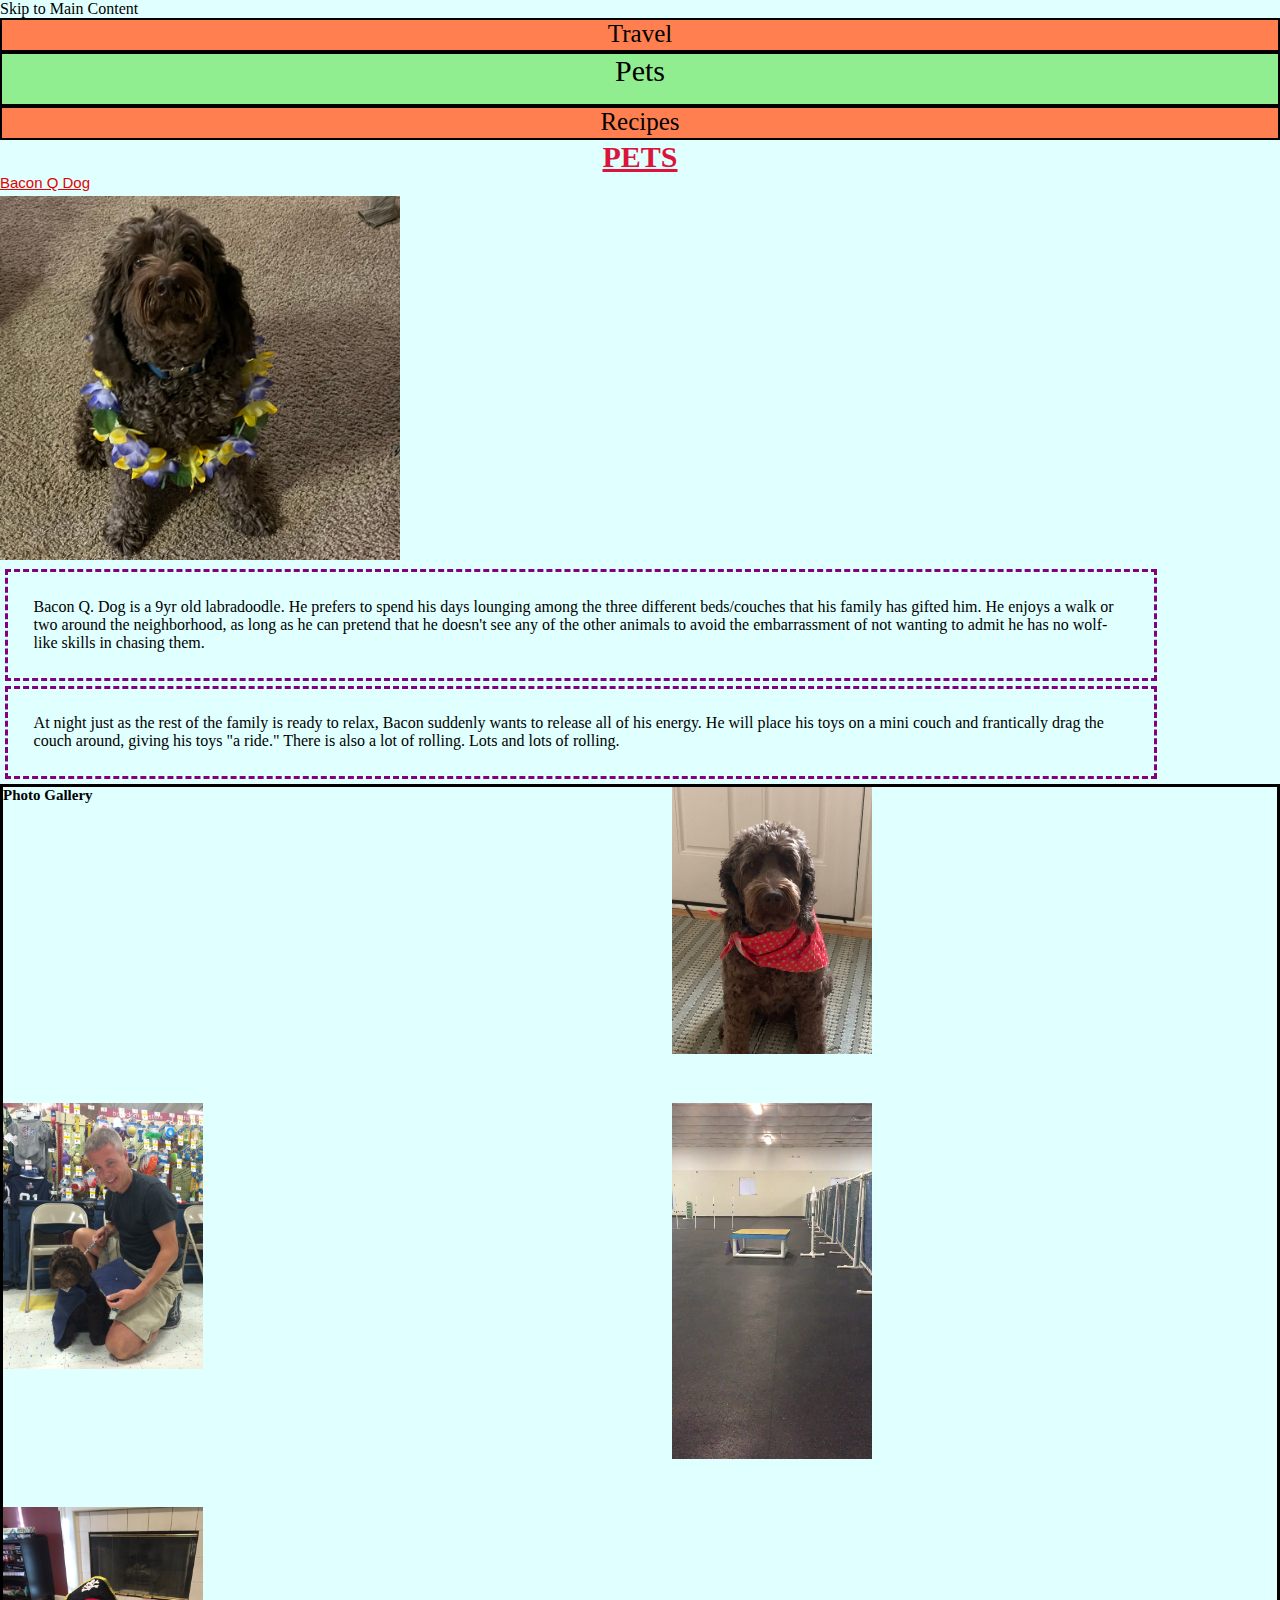
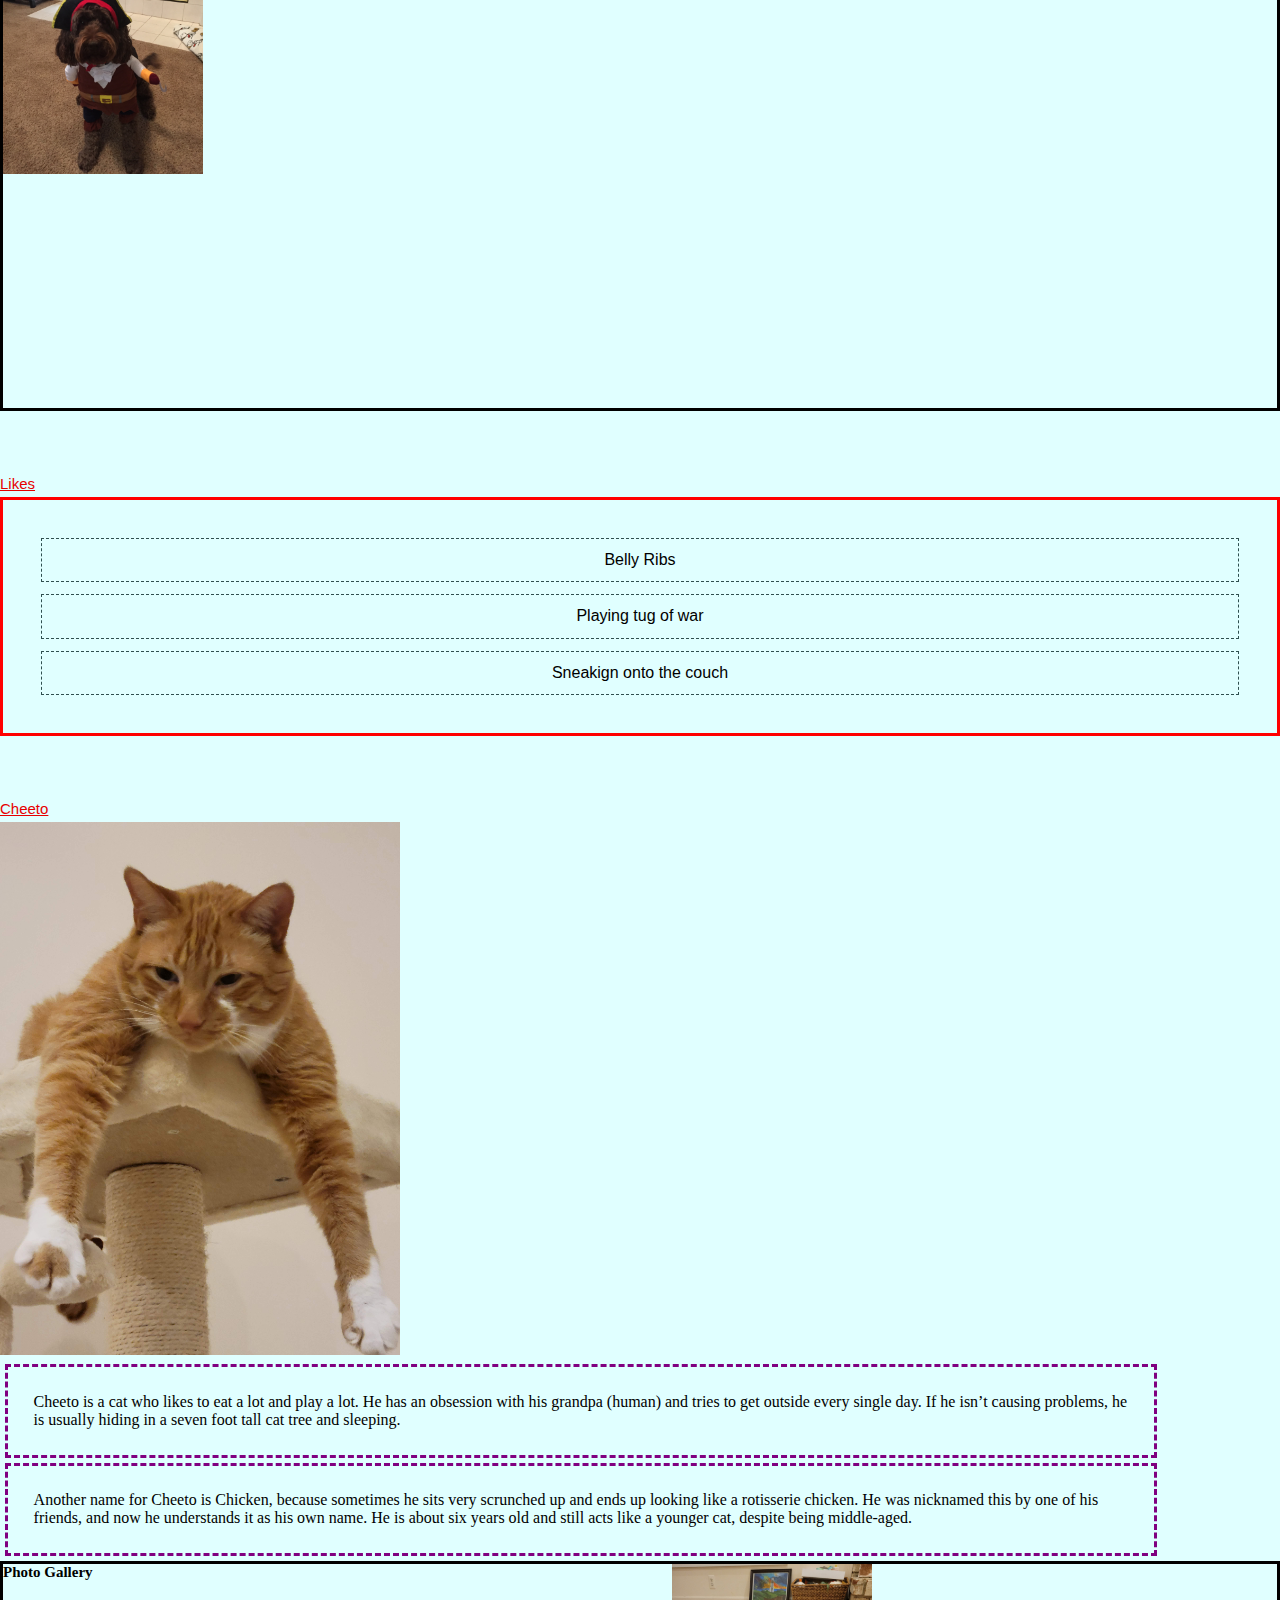
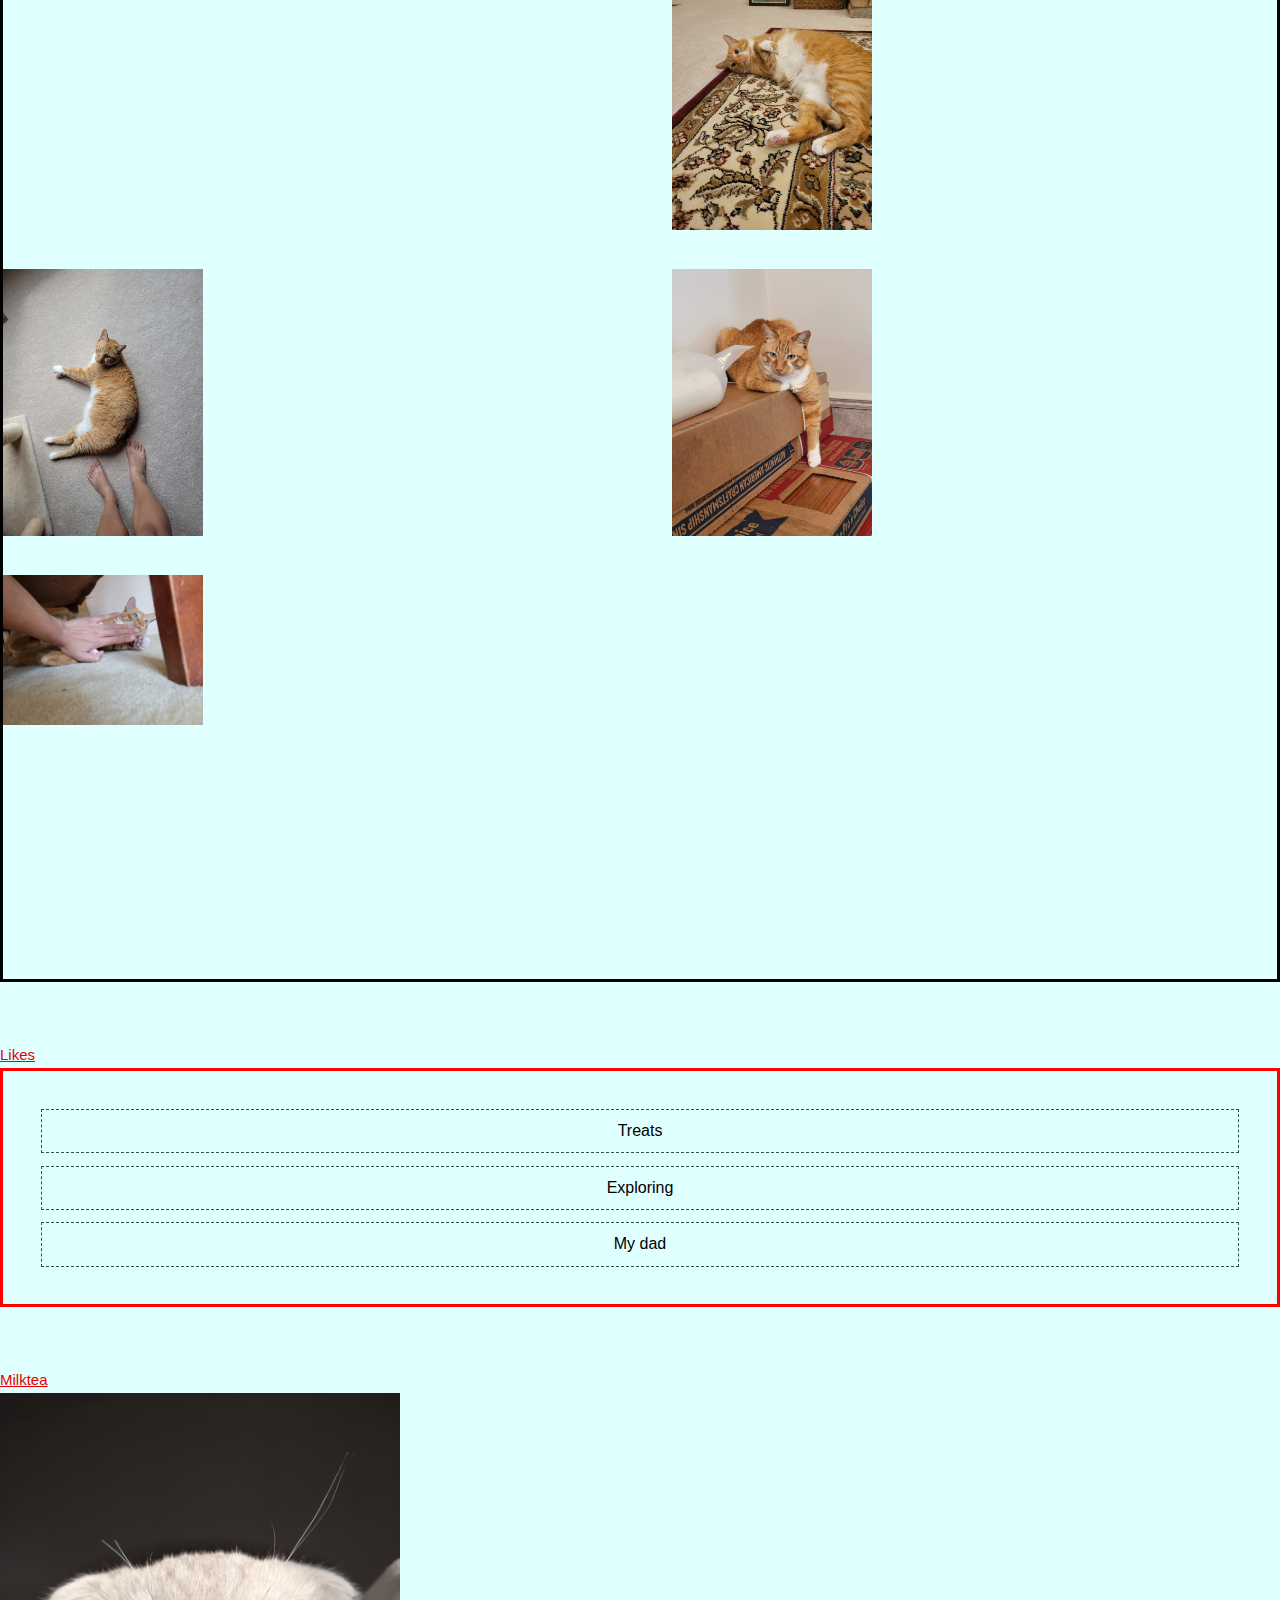
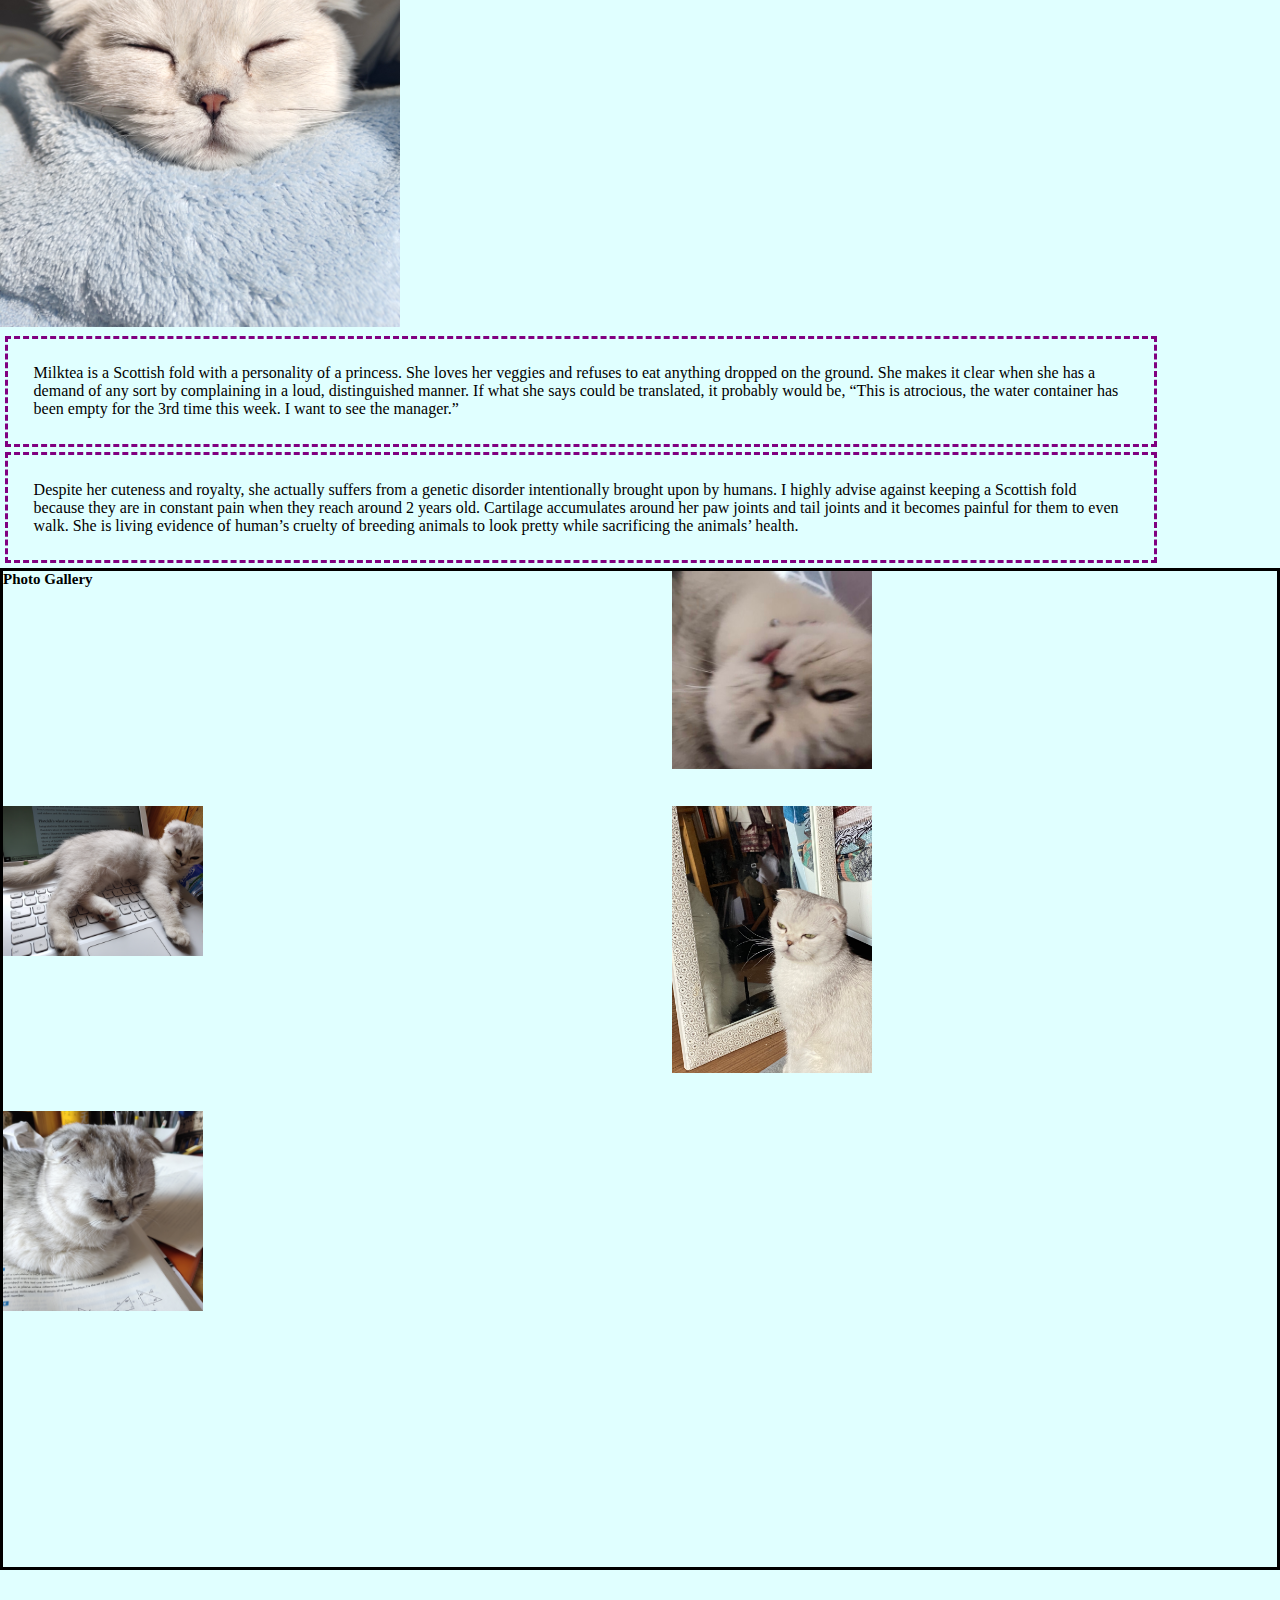
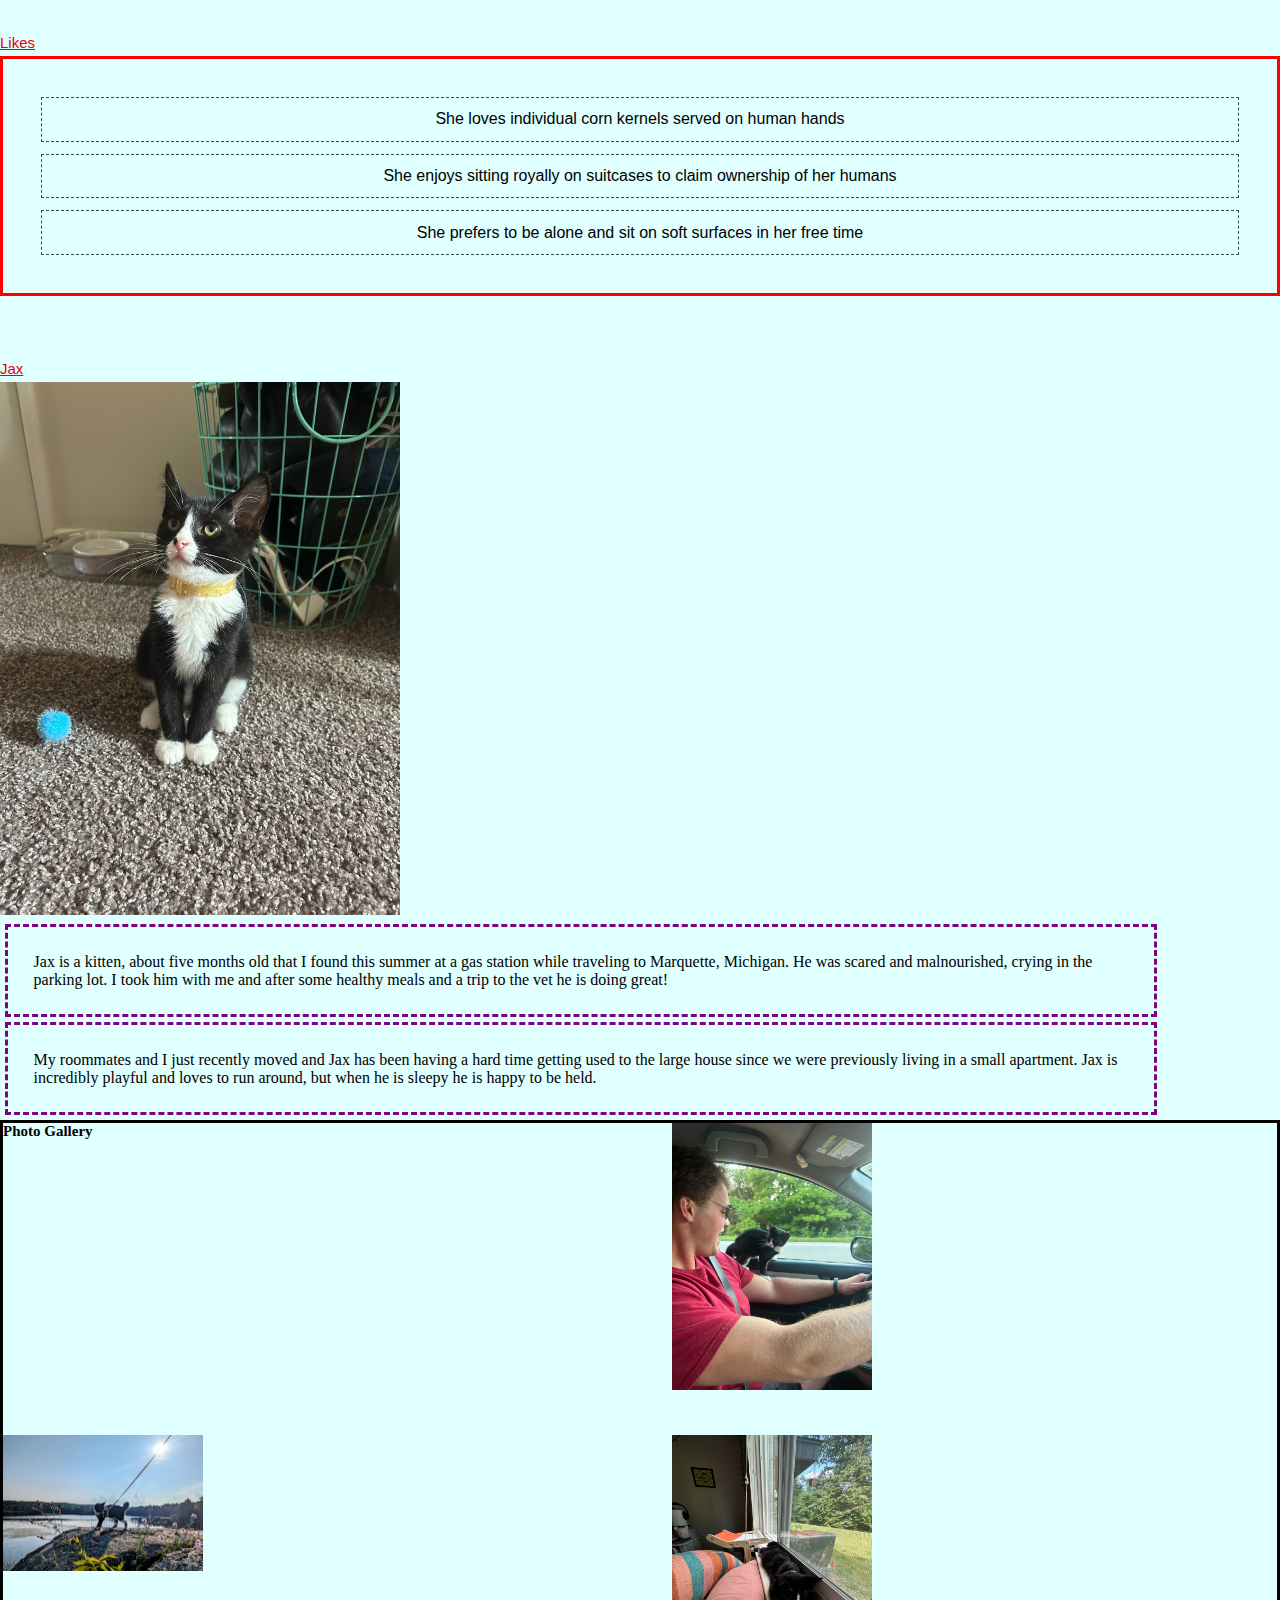
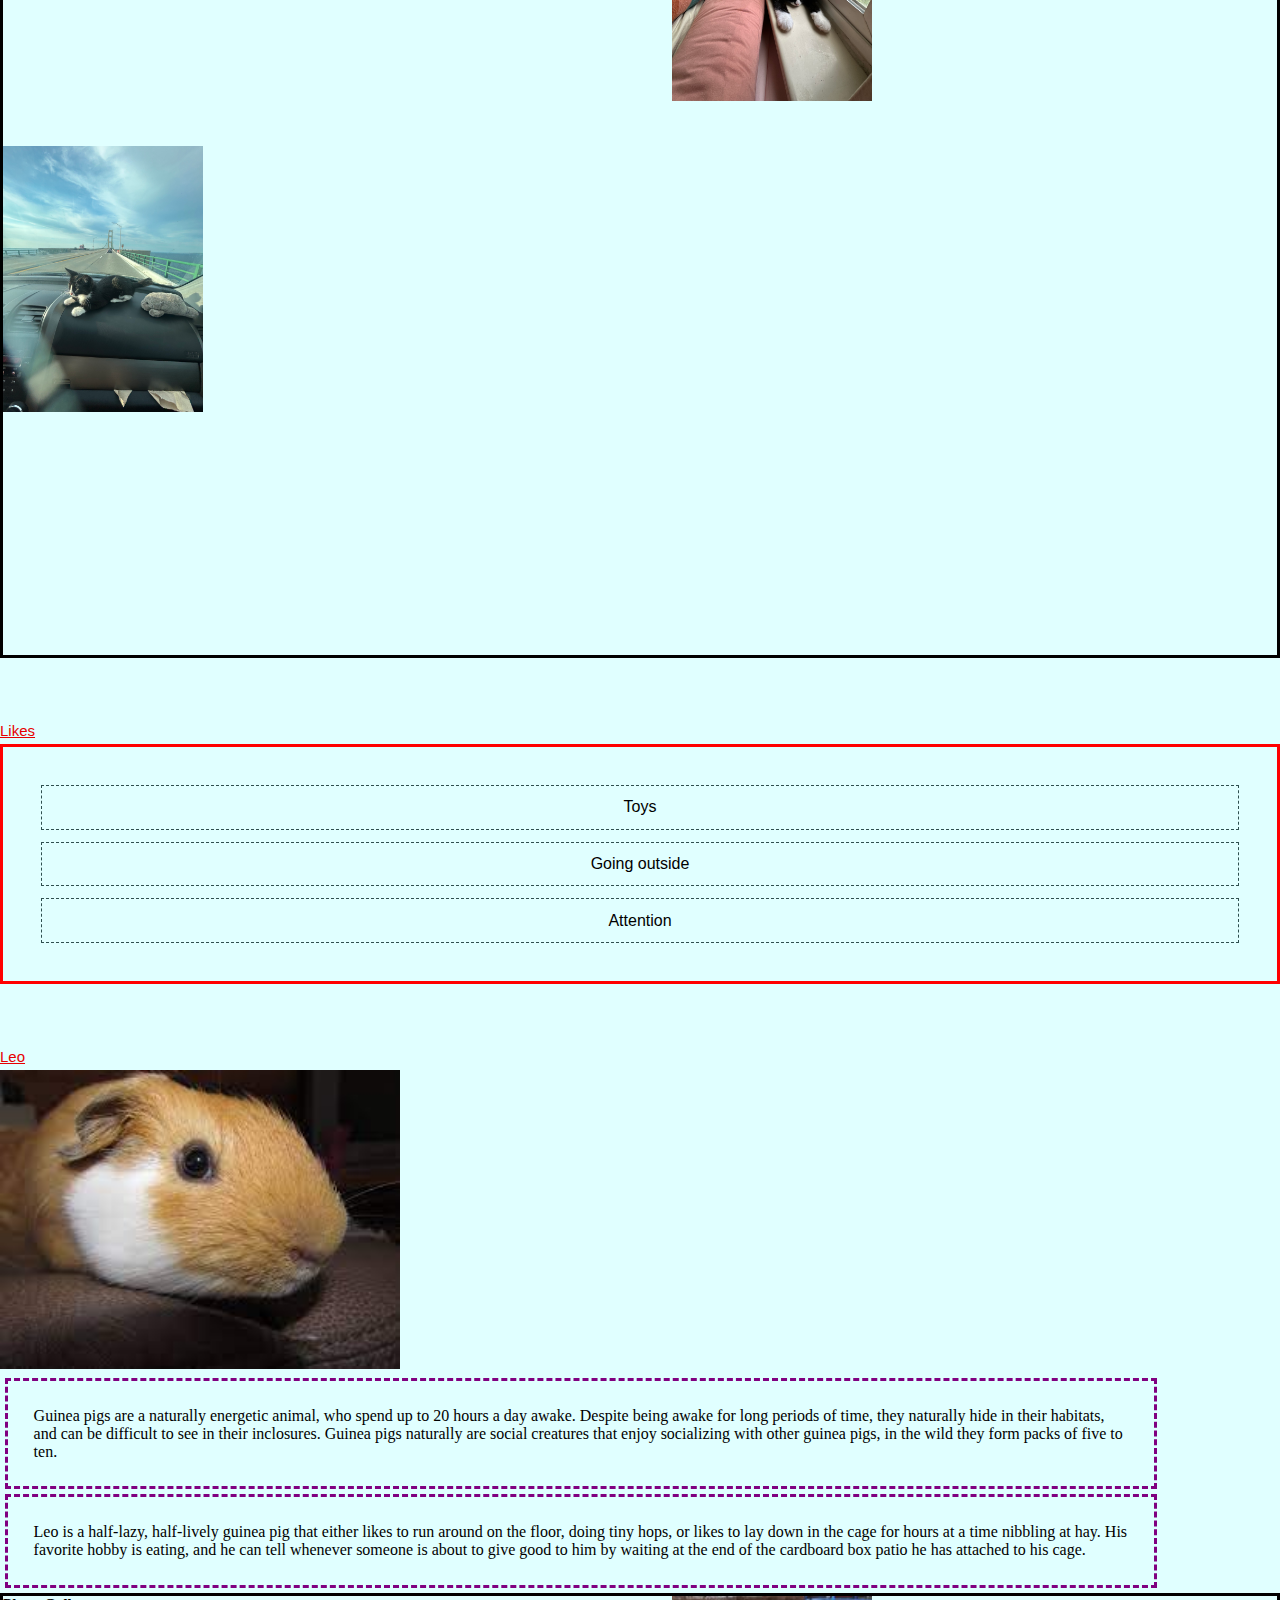
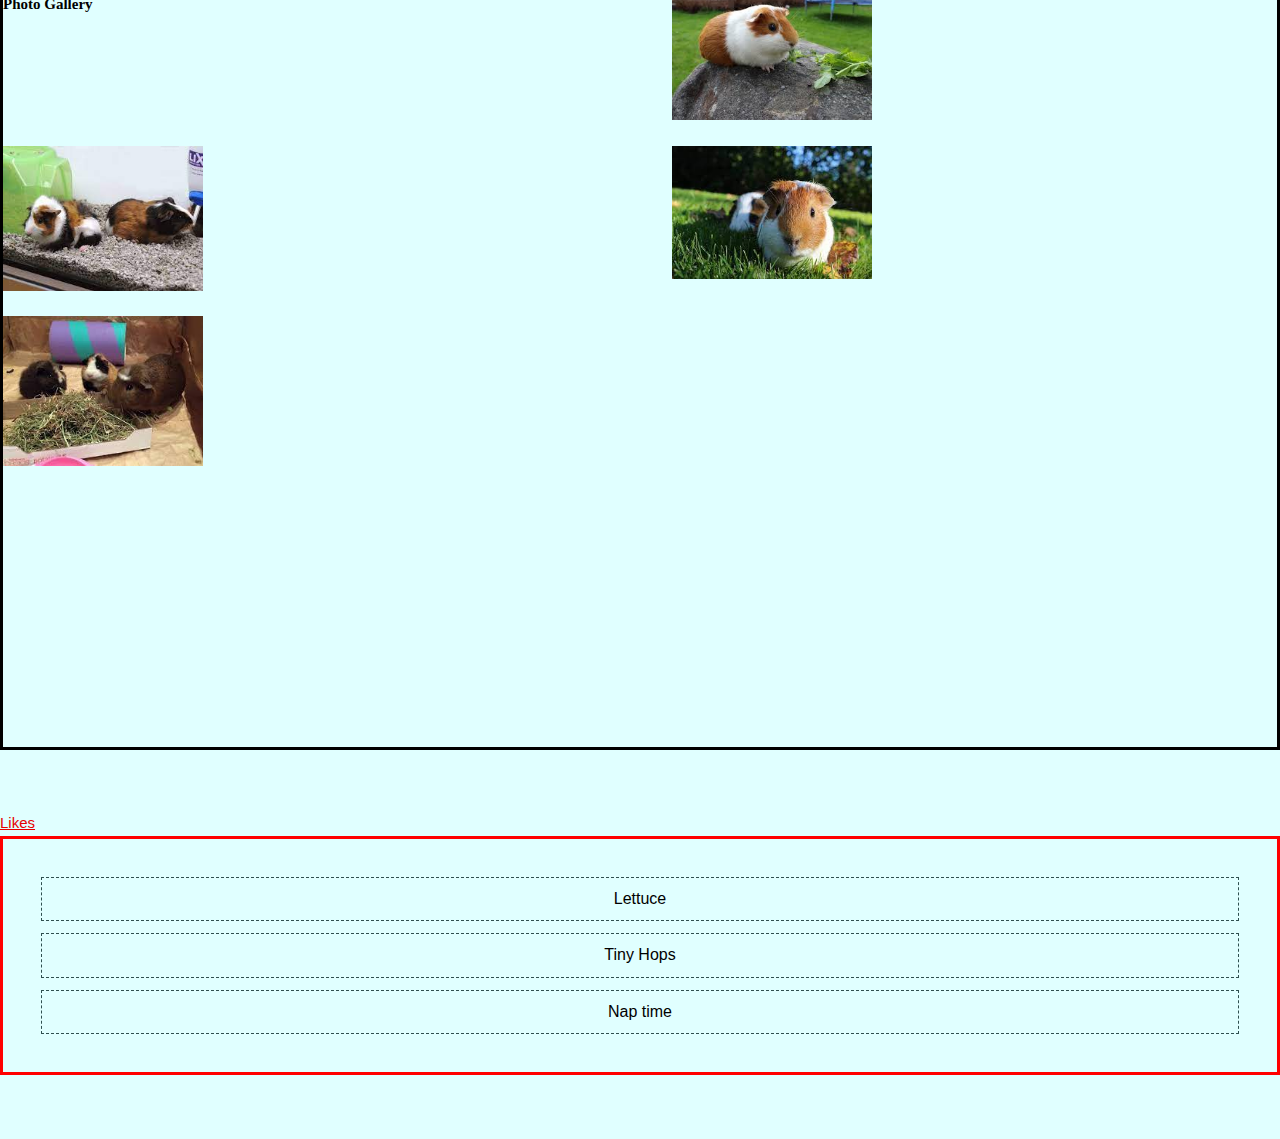
<file: index.html>
<!DOCTYPE html>
<html lang="en">

<head>
    <meta charset="UTF-8">
    <meta http-equiv="X-UA-Compatible" content="IE=edge">
    <meta name="viewport" content="width=device-width, initial-scale=1.0">
    <title>Pets</title>
    <link rel="stylesheet" type="text/css" href="css/reset.css">
    <link rel="stylesheet" type="text/css" href="css/style.css">
</head>




<body>
    <a class ="skipmain" href = "">Skip to Main Content</a>
    <main>
        <ul class="topnav">
            <li> <a class="b" href="travel.html">Travel</a></li>
            <li> <a  class="c" href="">Pets</a></li>
             <li><a class="a" href="recipes.html">Recipes</a></li>
         </ul>
<h1 class = "petheader">Pets</h1>
   

    <div>
        <h2>Bacon Q Dog</h2>
        <figure>
        <img src = "images/bacon.jpg" width = "400" alt = "Brown labradoodle wearing colorful lei">
        
    </figure>

       <p> Bacon Q. Dog is a 9yr old labradoodle.  He prefers to spend his days lounging among the three different beds/couches that his family has gifted him.  He enjoys a walk or two around the neighborhood, as long as he can pretend that he doesn't see any of the other animals to avoid the embarrassment of not wanting to admit he has no wolf-like skills in chasing them.
    </p>
    <p>At night just as the rest of the family is ready to relax, Bacon suddenly wants to release all of his energy.  He will place his toys on a mini couch and frantically drag the couch around, giving his toys "a ride."  There is also a lot of rolling.  Lots and lots of rolling. 
    </p>
    </div>
    <div class="photolist">
        <h3>Photo Gallery</h3>
        <figure>
        <img src= "images/bacon_bandana.JPG" width = "200" alt = "Brown labradoodle wearing an orange bandana">
        </figure>
        <figure>
        <img src= "images/bacon_graduation.JPG" width = "200" alt = "Small labradoodle puppy wearing a graduation cap and gown.">
    </figure>
    <figure>
        <video src= "images/bacon_agility.mov" width = "200">Browser does not support video </video>
            
    </figure>
    <figure>
        <img src= "images/bacon_halloween.JPG" width = "200" alt = "Brown labradoodle wearing a pirate costume">
    </figure>
</div>
<h2>Likes</h2>
<ol class ="likes">
  
    <li>Belly Ribs</li>
    <li>Playing tug of war</li>
    <li>Sneakign onto the couch</li>
</ol>
   

    <div>
        <h2>Cheeto</h2>
        <figure>
        <img src = "images/cheeto_cattree.jpg" width = "400" alt = "Orange cat hanging paws off a cat tower">
        
    </figure>

       <p> Cheeto is a cat who likes to eat a lot and play a lot. He has an obsession with his grandpa (human) and tries to get outside every single day. If he isn’t causing problems, he is usually hiding in a seven foot tall cat tree and sleeping. 
    </p>
    <p>Another name for Cheeto is Chicken, because sometimes he sits very scrunched up and ends up looking like a rotisserie chicken. He was nicknamed this by one of his friends, and now he understands it as his own name. He is about six years old and still acts like a younger cat, despite being middle-aged. 

    </p>
    </div>
    <div class="photolist">
        <h3>Photo Gallery</h3>
        <figure>
        <img src= "images/cheeto_carpet.jpg" width = "200" alt = "Cheeto laying sideways on the carpet">
        </figure>
        <figure>
        <img src= "images/cheeto_moon.jpg" width = "200" alt = "Cheeto lying in the sun in a half moon crescent shape">
    </figure>
    <figure>
        <img src= "images/cheeto_boxes.jpg" width = "200" alt = "Cheeto lying on boxes with one leg hanging off. ">
    </figure>
    <figure>
        <img src= "images/cheeto_attack.jpg" width = "200" alt = "Cheeto attacked a hand trying to pet him.">
    </figure>
    </div>
    <h2>Likes</h2>
<ol class = "likes">
   
    <li>Treats</li>
    <li>Exploring</li>
    <li>My dad</li>
</ol>


        

   
    <div>
        <h2>Milktea</h2>
        <figure>
        <img src = "images/Main.JPG" width = "400" alt = "Milktea taking nap">
       
    </figure>

       <p> Milktea is a Scottish fold with a personality of a princess. She loves her veggies and refuses to eat anything dropped on the ground. She makes it clear when she has a demand of any sort by complaining in a loud, distinguished manner. If what she says could be translated, it probably would be, “This is atrocious, the water container has been empty for the 3rd time this week. I want to see the manager.”
    </p>
    <p>Despite her cuteness and royalty, she actually suffers from a genetic disorder intentionally brought upon by humans. I highly advise against keeping a Scottish fold because they are in constant pain when they reach around 2 years old. Cartilage accumulates around her paw joints and tail joints and it becomes painful for them to even walk. She is living evidence of human’s cruelty of breeding animals to look pretty while sacrificing the animals’ health.  
    
    </p>
    </div>
    <div class="photolist">
        <h3>Photo Gallery</h3>
        <figure>
        <img src= "images/Milktea_comfy.jpg" width = "200" alt = "Milktea enjoying a good massage">
        </figure>
        <figure>
        <img src= "images/Milktea_laptop.JPG" width = "200" alt = "Baby Milktea On Laptop">
    </figure>
    <figure>
        <img src= "images/Milktea_mirror.jpeg" width = "200" alt = "Milktea sighing at mirror">
    </figure>
    <figure>
        <img src= "images/Milktea_catbox.JPG" width = "200" alt = "Milktea Catbox position">
    </figure>
    </div>
    <h2>Likes</h2>
    <ol class = "likes">
    
    <li>She loves individual corn kernels served on human hands</li>
    <li>She enjoys sitting royally on suitcases to claim ownership of her humans</li>
    <li>She prefers to be alone and sit on soft surfaces in her free time</li>
</ol>

        

 <div>
        <h2>Jax</h2>
        <figure>
        <img src = "images/Jax.jpg" width = "400" alt = "A black and white kitten sitting down and wearing a yellow collar.
        ">
   
    </figure>

       <p> Jax is a kitten, about five months old that I found this summer at a gas station while traveling to Marquette, Michigan. He was scared and malnourished, crying in the parking lot. I took him with me and after some healthy meals and a trip to the vet he is doing great!

    </p>
    <p>My roommates and I just recently moved and Jax has been having a hard time getting used to the large house since we were previously living in a small apartment. Jax is incredibly playful and loves to run around, but when he is sleepy he is happy to be held. 
    </p>
    </div>
    <div class="photolist">
        <h3>Photo Gallery</h3>
        <figure>
        <img src= "images/JaxandMax.jpg" width = "200" alt = "Black and white kitten standing on the driver’s arm while on a road trip.">
        </figure>
        <figure>
        <img src= "images/JaxHarlowLake.jpg" width = "200" alt = "Black and white kitten on a leash standing on a rock above a lake. ">
    </figure>
    <figure>
        <img src= "images/JaxSleeping.jpg" width = "200" alt = "

        Black and white kitten sleeping on a windowsill.
        ">
    </figure>
    <figure>
        <img src= "images/JaxDashboard.jpg" width = "200" alt = "Black and white kitten lying on the dashboard of a car while crossing the Mackinac Bridge." >
    </figure>
    </div>
    <h2>Likes</h2>
    <ol class = "likes">
   
    <li>Toys</li>
    <li>Going outside</li>
    <li>Attention</li>
    </ol>
        

    <div>
        <h2>Leo</h2>
        <figure>
        <img src = "images/Leo_primary_photo.jpg" width = "400" alt = "Guinea pig doing his best to smile for the camera
        ">
       
    </figure>

       <p> Guinea pigs are a naturally energetic animal, who spend up to 20 hours a day awake. Despite being awake for long periods of time, they naturally hide in their habitats, and can be difficult to see in their inclosures.  Guinea pigs naturally are social creatures that enjoy socializing with other guinea pigs, in the wild they form packs of five to ten.

    </p>
    <p>Leo is a half-lazy, half-lively guinea pig that either likes to run around on the floor, doing tiny hops, or likes to lay down in the cage for hours at a time nibbling at hay. His favorite hobby is eating, and he can tell whenever someone is about to give good to him by waiting at the end of the cardboard box patio he has attached to his cage.
    </p>
    </div>
    <div class="photolist">
        <h3>Photo Gallery</h3>
        <figure>
        <img src= "images/Leo_greens.jpg" width = "200" alt = "Leo enjoying leafy greens.
        ">
        </figure>
        <figure>
        <img src= "images/Leo_run.jpg" width = "200" alt = "Leo running across his cage as fast as he can.">
    </figure>
    <figure>
        <img src= "images/Leo_smile.jpg" width = "200" alt = "Leo smiling for the camera.">
    </figure>
    <figure>
        <img src= "images/Leo_escape.jpg" width = "200" alt = "Leo socializing with other guinea pigs as they plan their escape.">
    </figure>
    </div>
    <h2>Likes</h2>
<ol class = "likes">
   
    
    <li>Lettuce</li>
    <li>Tiny Hops</li>
    <li>Nap time</li>

</ol>

 
</main>
<!-- Matt Miller -->
</body>

</html>
</file>
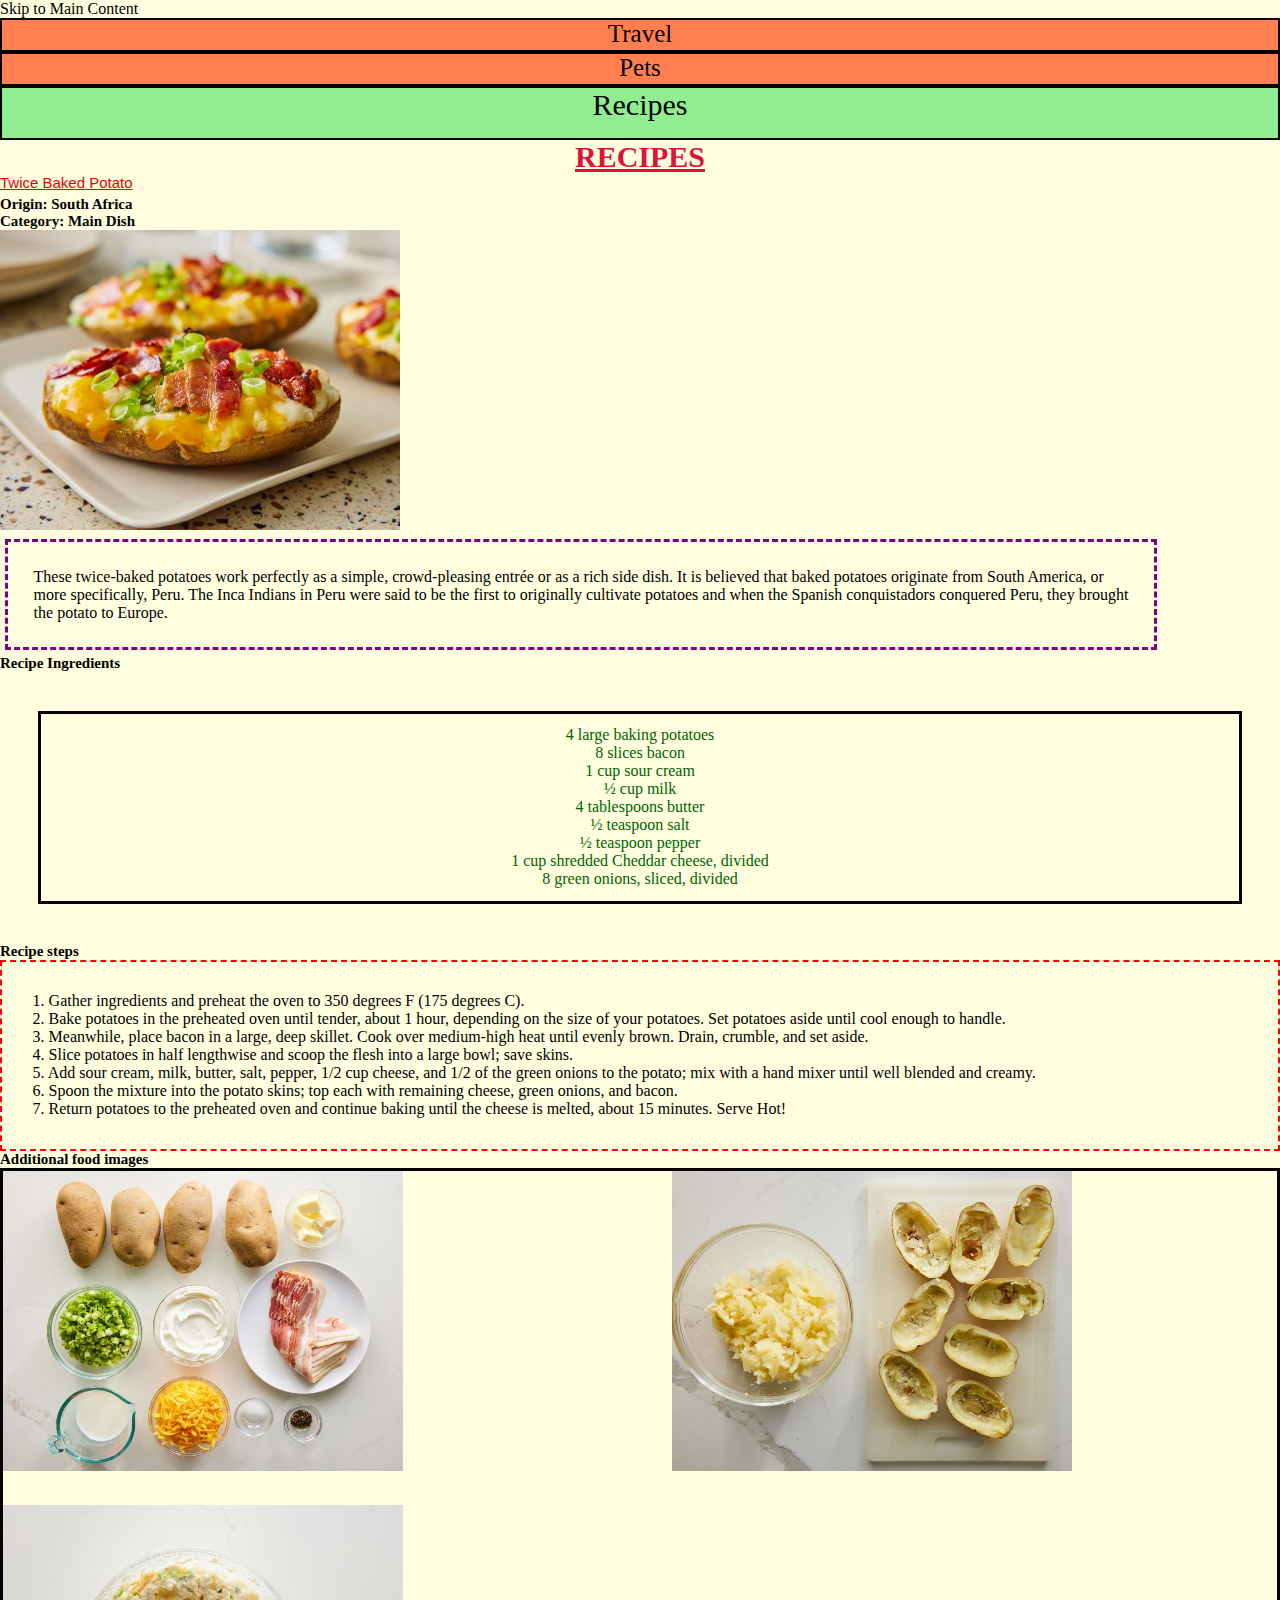
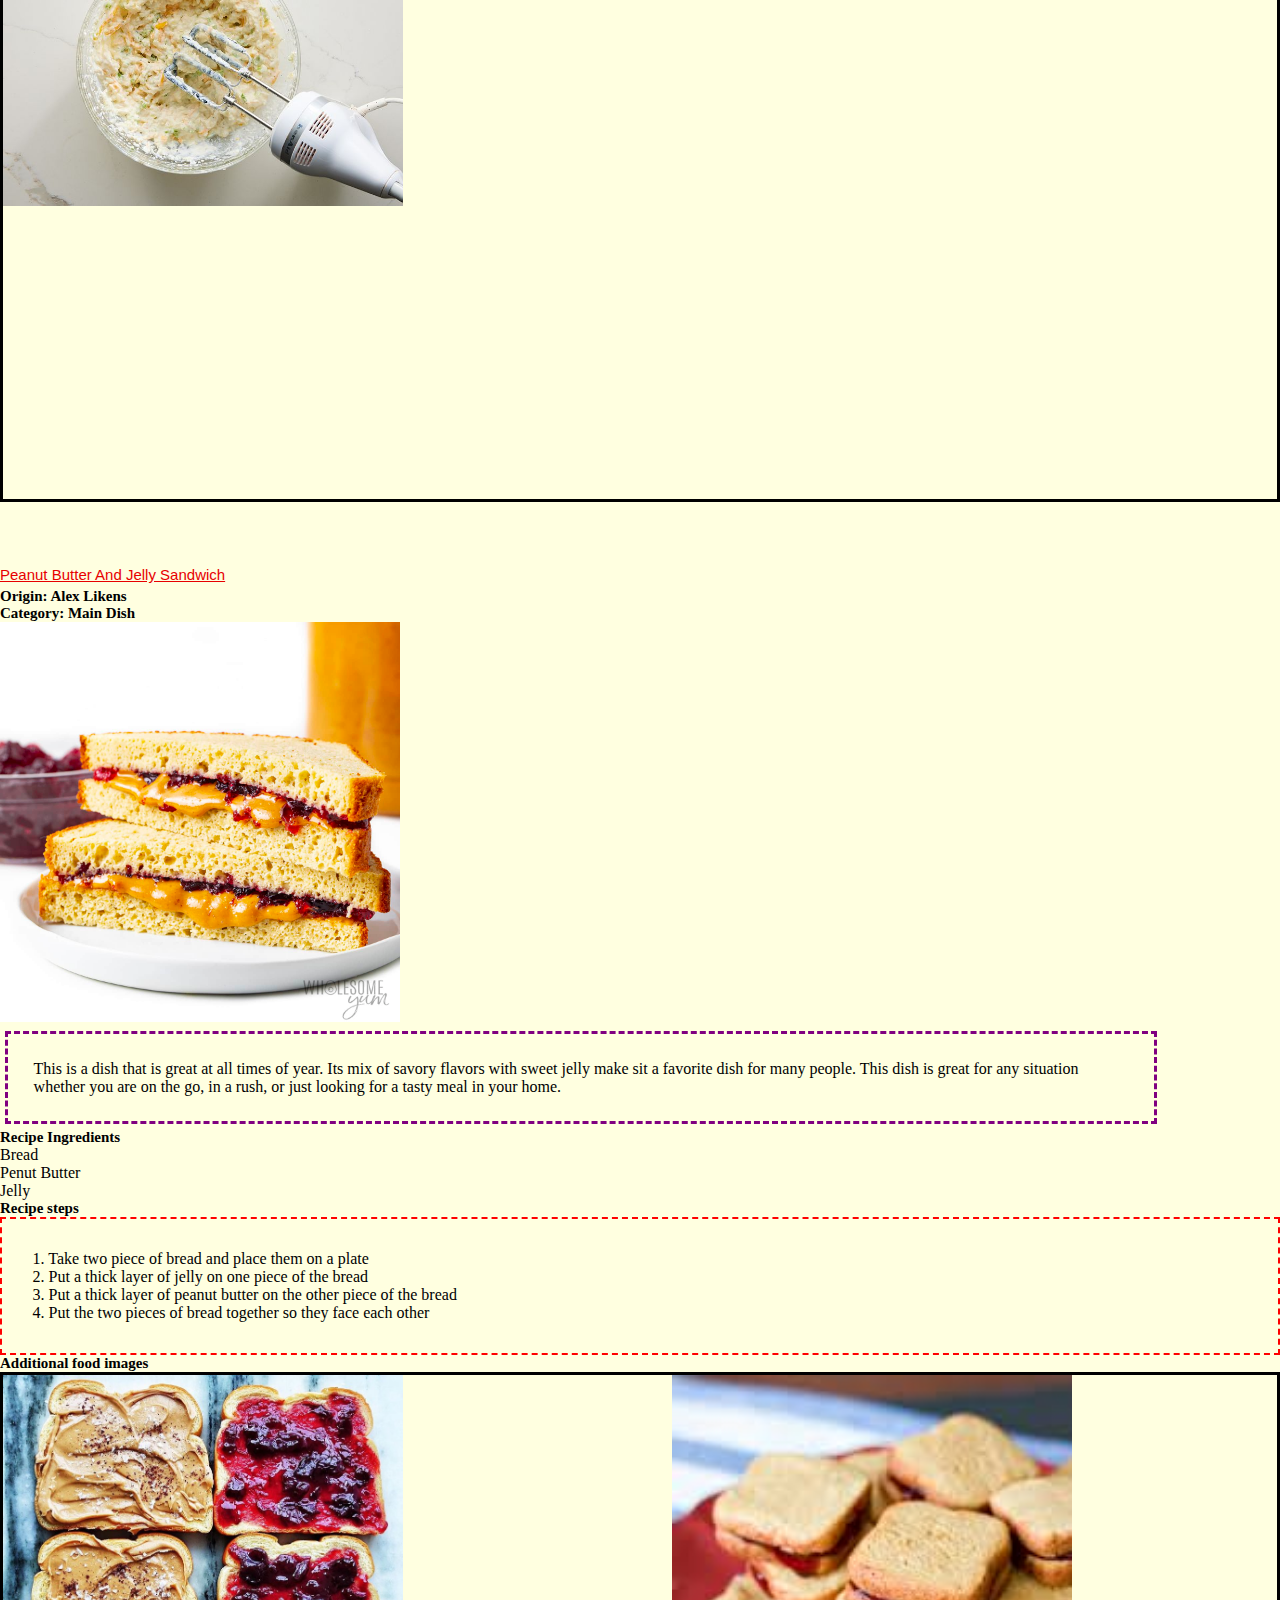
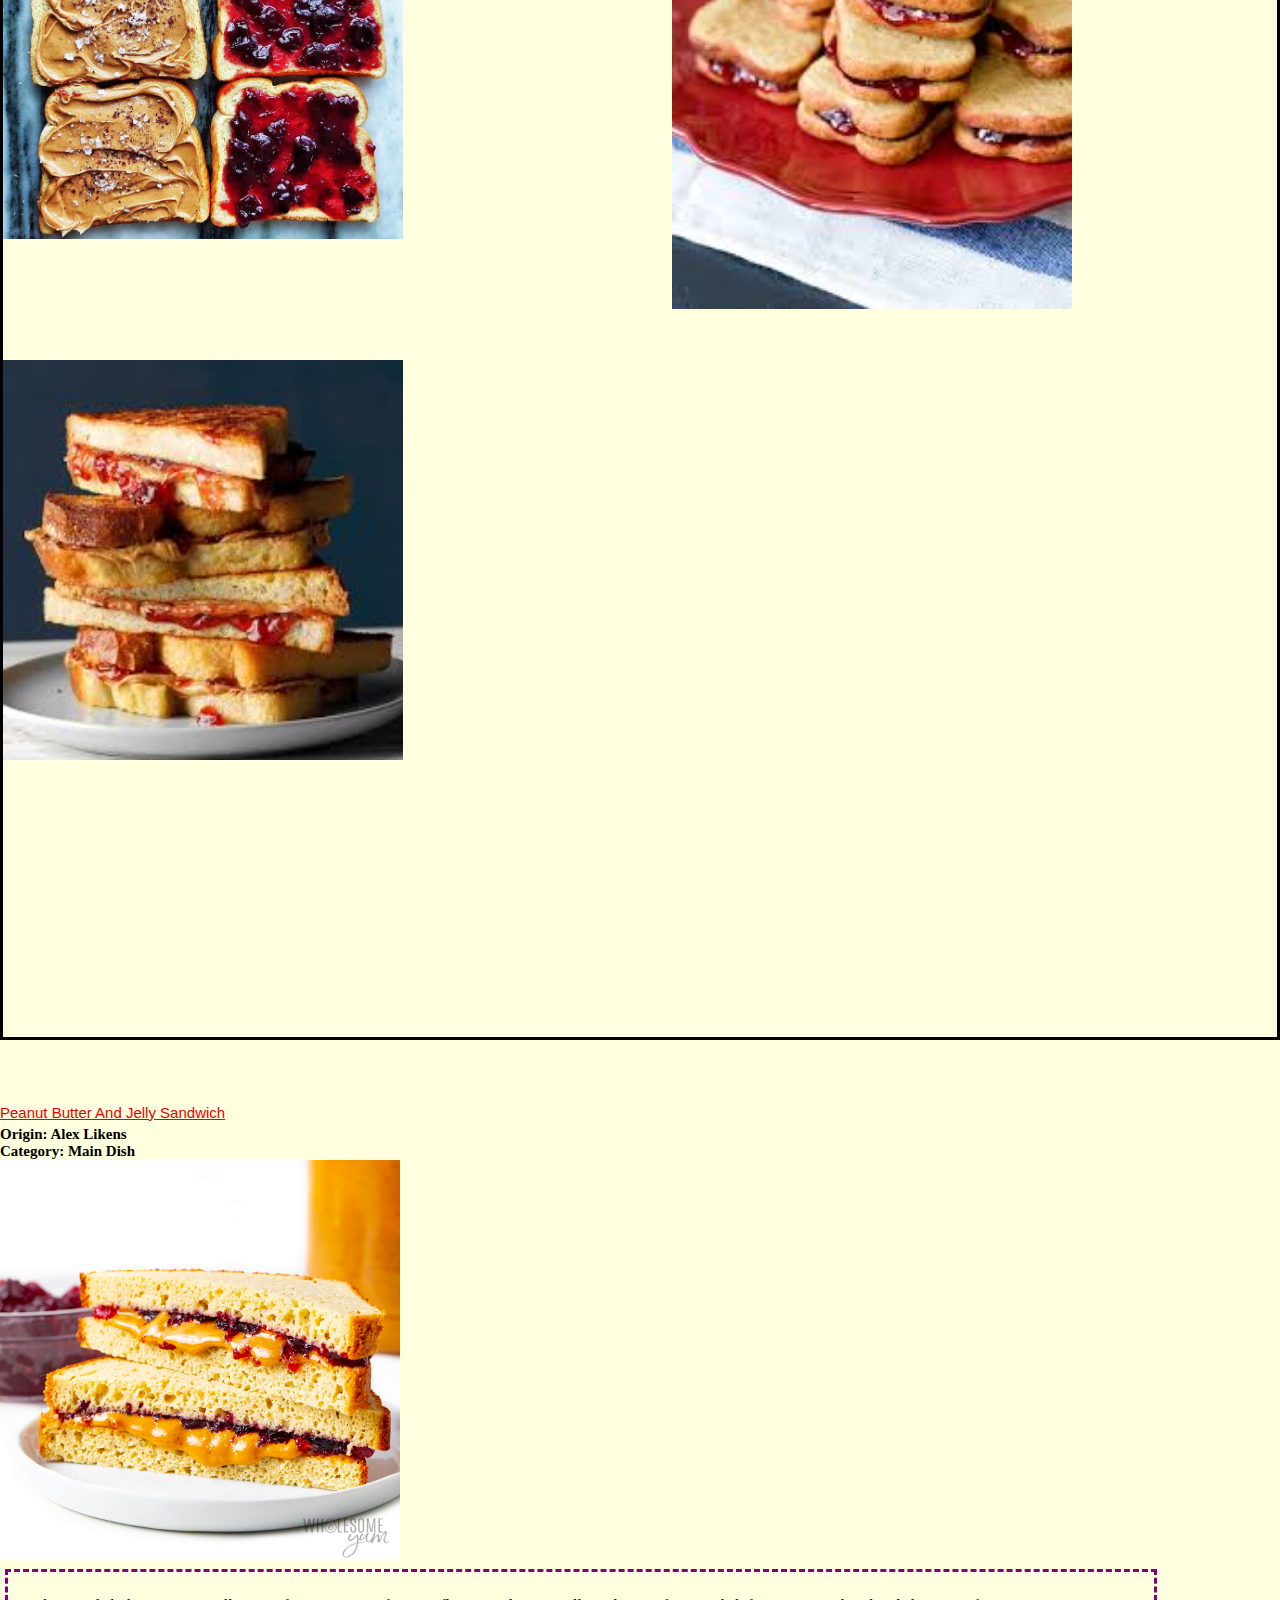
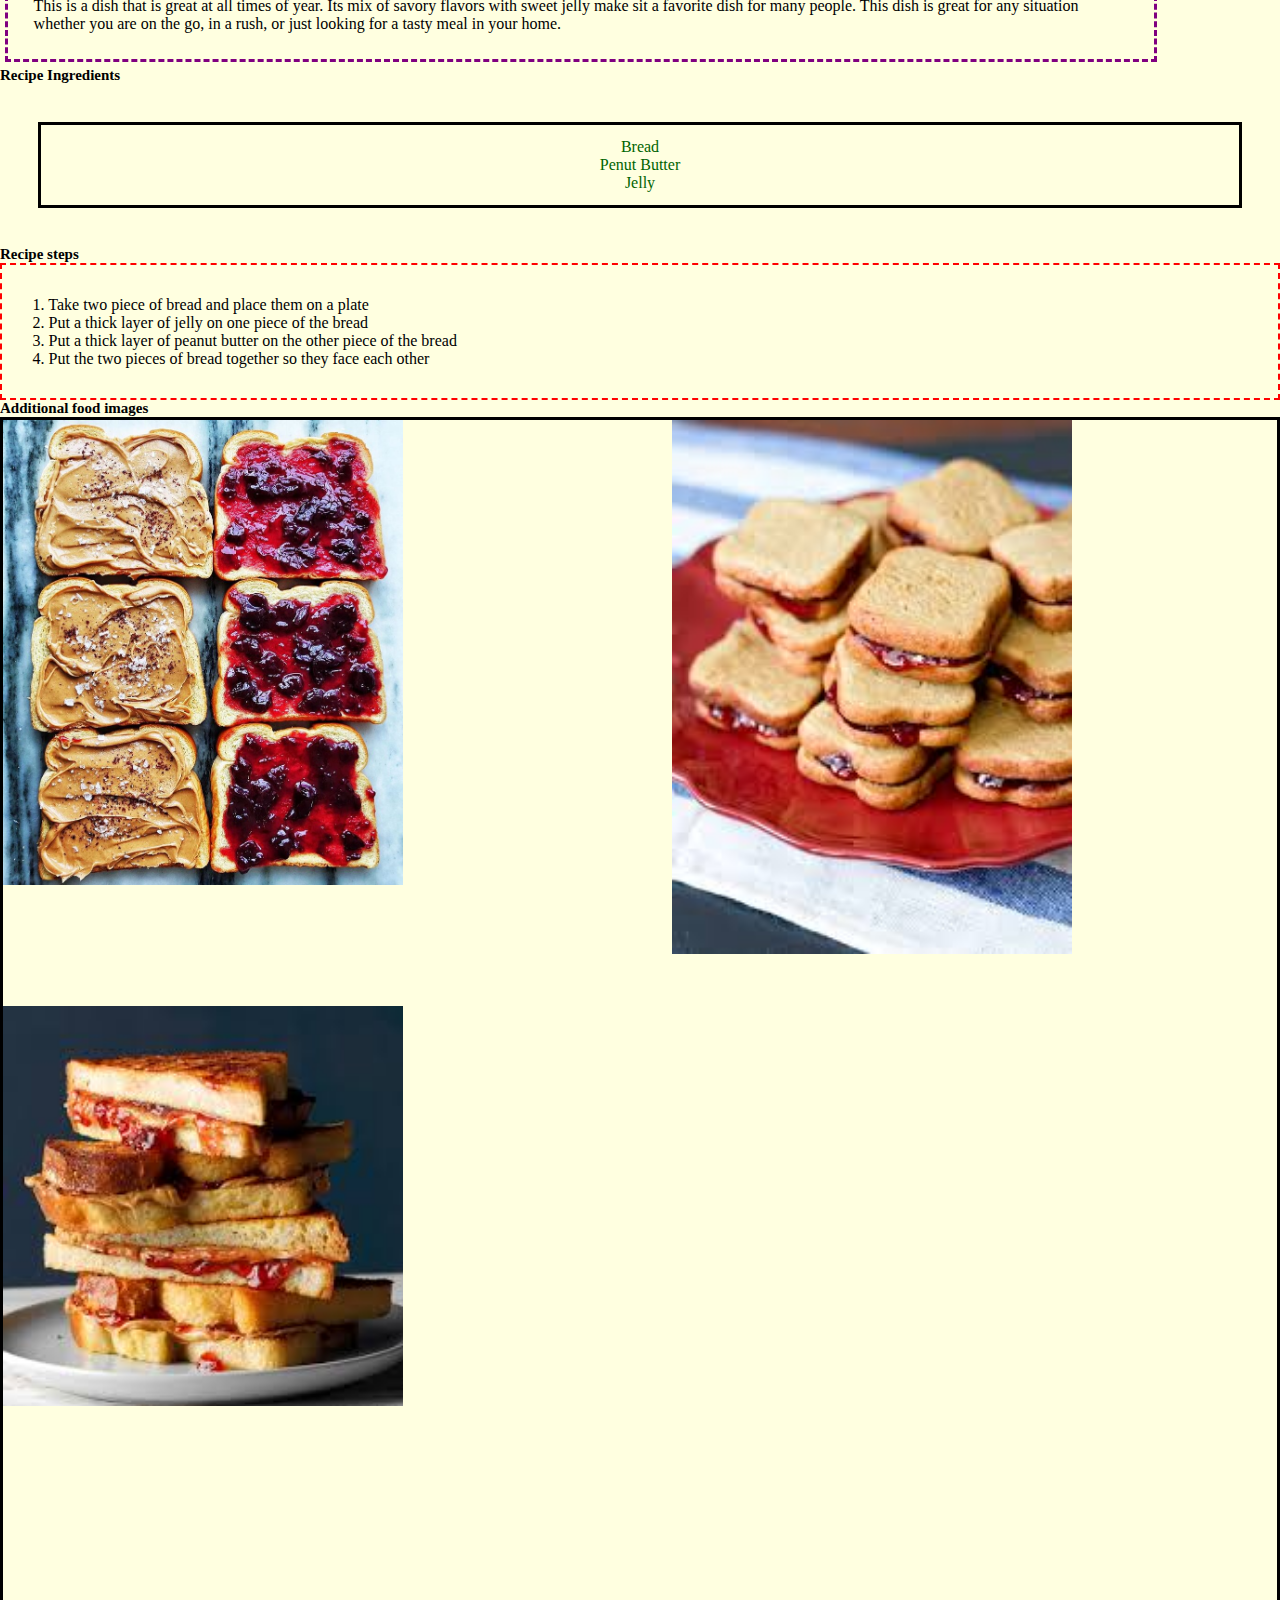
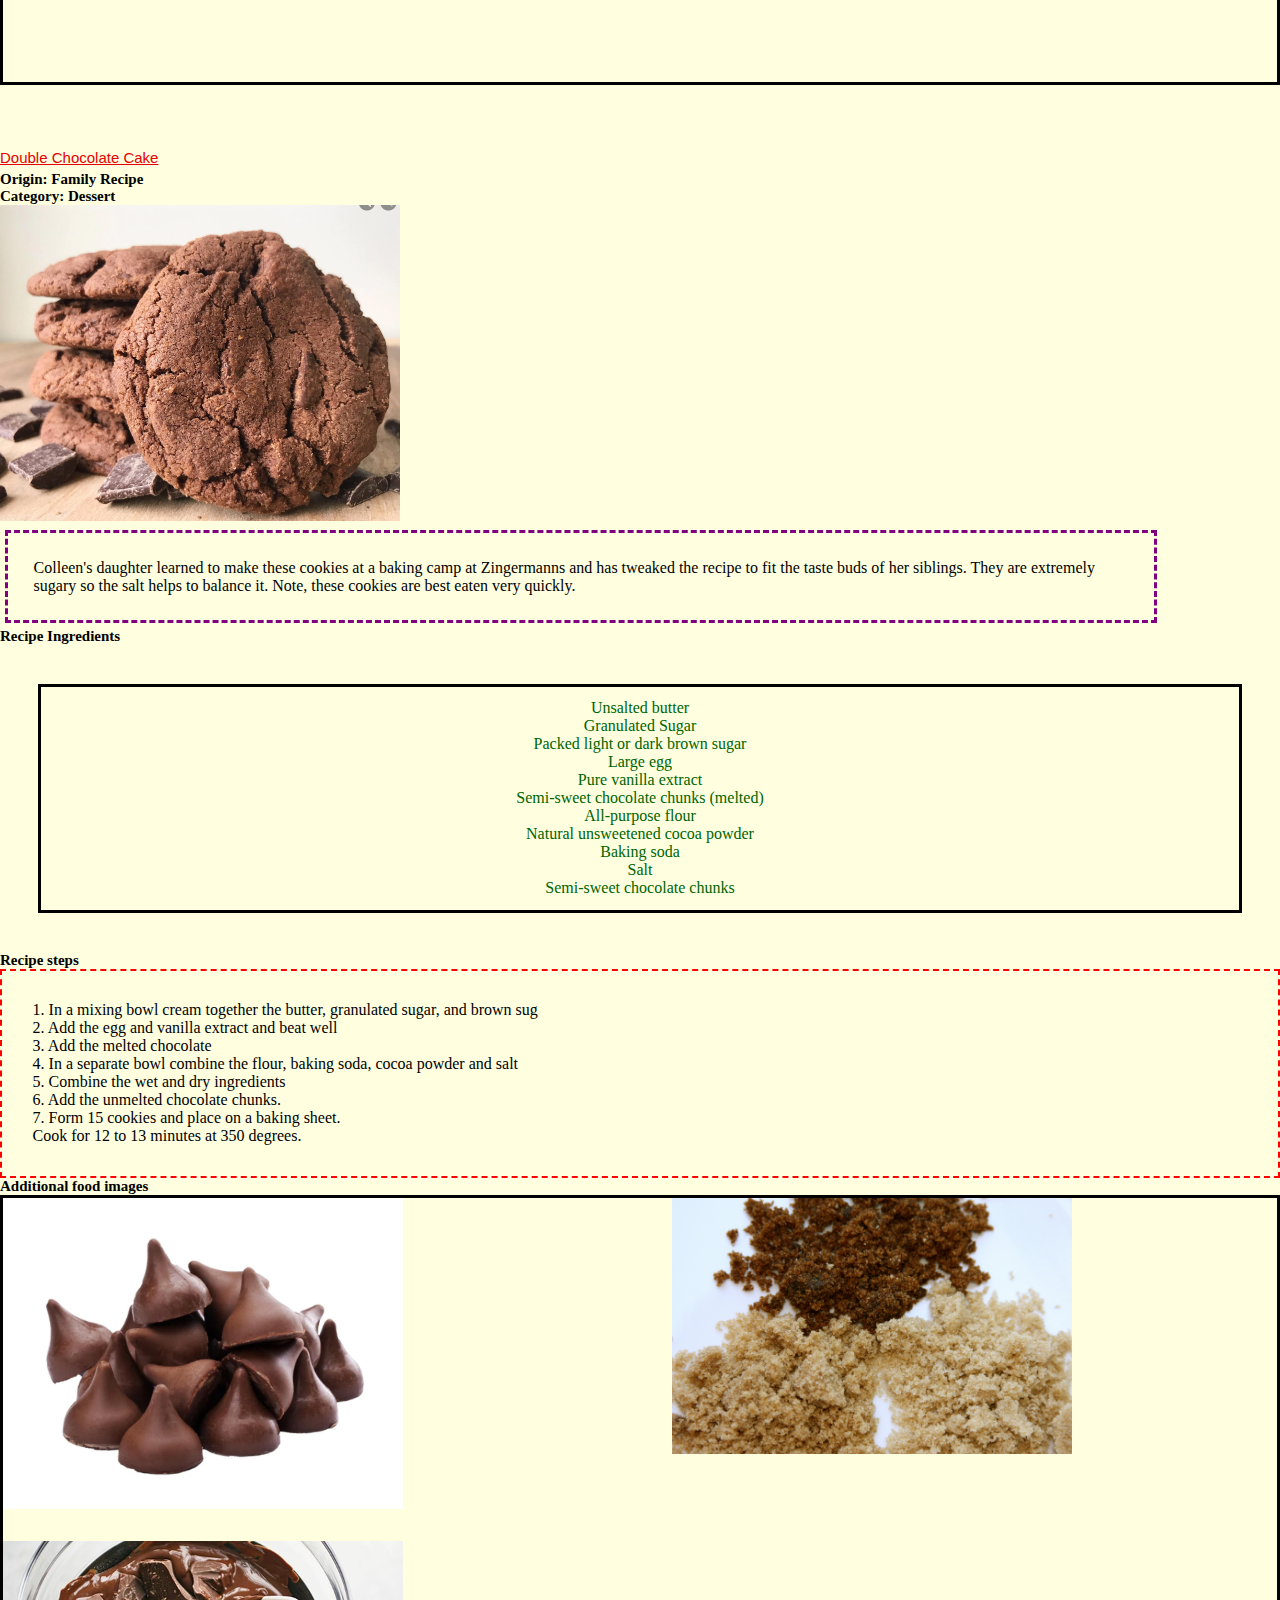
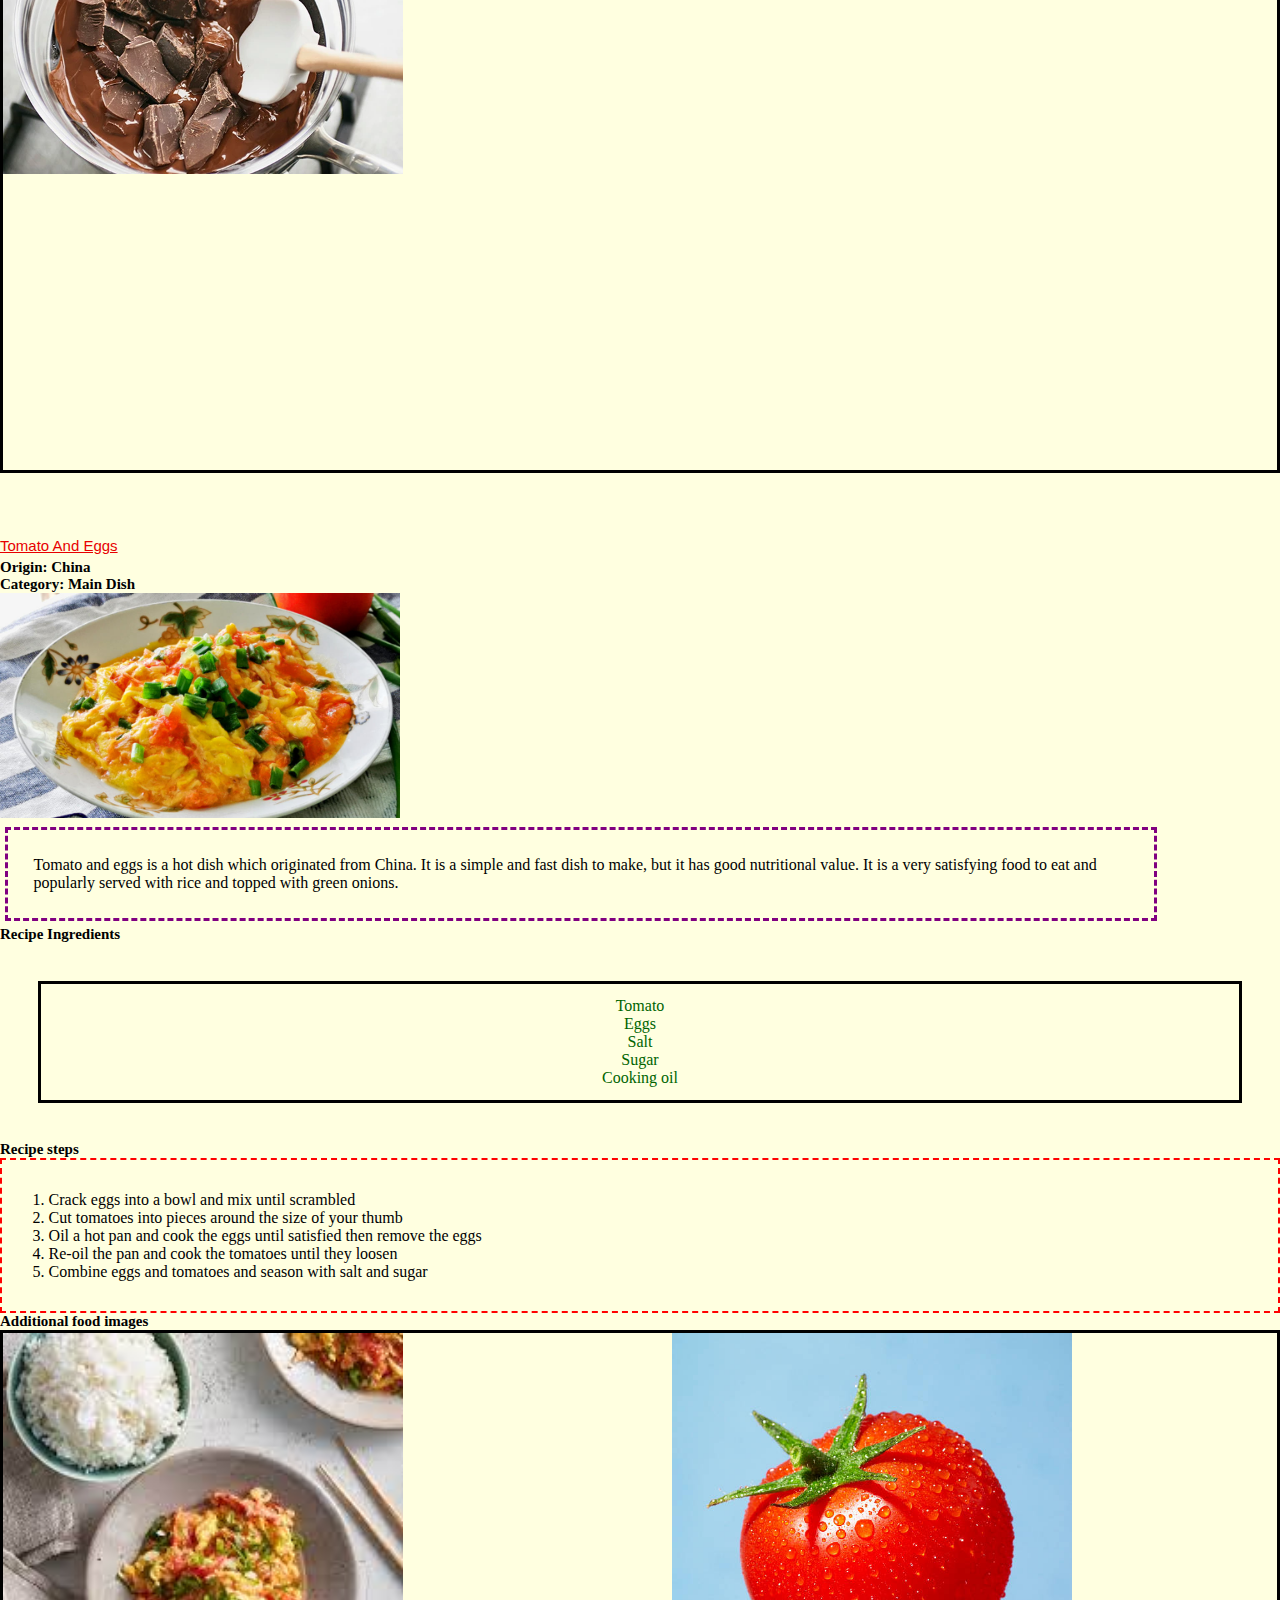
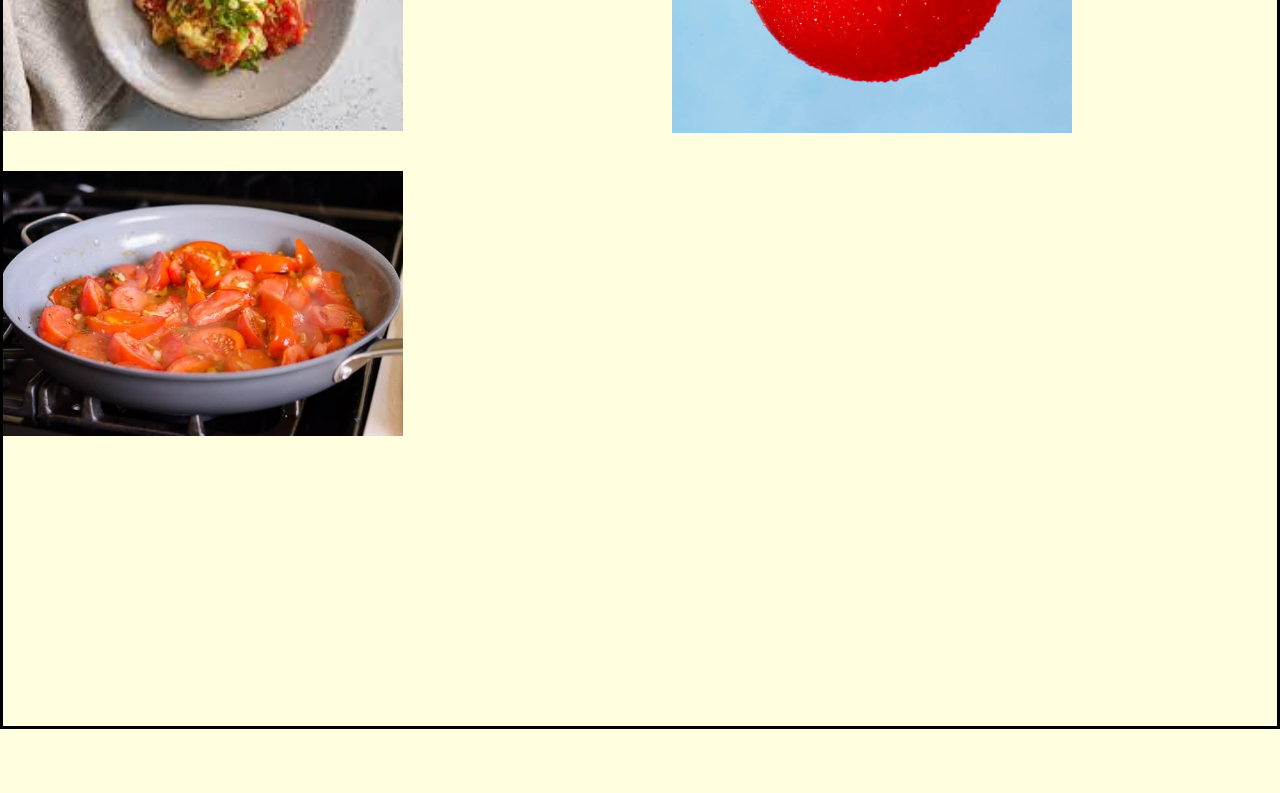
<file: recipes.html>
<!DOCTYPE html>
<html lang="en">
    
<head>
    <meta charset="UTF-8">
    <meta http-equiv="X-UA-Compatible" content="IE=edge">
    <meta name="viewport" content="width=device-width, initial-scale=1.0">
   <title>Recipes</title>
    <link rel="stylesheet" type="text/css" href="css/reset.css">
    <link rel="stylesheet" type="text/css" href="css/style.css">
   
</head>



<body class="recipes">
<main>
  
   <a class="skipmain" href = "">Skip to Main Content</a>
    
    <ul class="topnav">
       <li> <a class="a" href="travel.html">Travel</a></li>
       <li> <a  class="b" href="index.html">Pets</a></li>
        <li><a class="c" href="">Recipes</a></li>
    </ul>
    
    <h1>Recipes</h1>
       
    
    <div>
        <h2>Twice Baked Potato</h2>
        <h3>Origin: South Africa</h3>
         <!-- https://www.allrecipes.com/recipe/24332/ultimate-twice-baked-potatoes/ -->
         <h3>Category: Main Dish</h3>
        <figure>
        <img src = "images/Bakedpotato.jpeg" width = "400" alt = "baked potato picture">
       
    </figure>

       <p> These twice-baked potatoes work perfectly as a simple, crowd-pleasing entrée or as a rich side dish. It is believed that baked potatoes originate from South America, or more specifically, Peru. The Inca Indians in Peru were said to be the first to originally cultivate potatoes and when the Spanish conquistadors conquered Peru, they brought the potato to Europe.
    </p>
    <h3>Recipe Ingredients</h3>
    <figure class="ingredients">
        <ol>
        <li>
            4 large baking potatoes

        </li>
        <li>
            8 slices bacon
        </li>
        <li>
            1 cup sour cream
        </li>
        <li>
            ½ cup milk
        </li>
        <li>
            4 tablespoons butter
        </li>
        <li>
            ½ teaspoon salt
        </li>
        <li>
            ½ teaspoon pepper
        </li>
        <li>
            1 cup shredded Cheddar cheese, divided
        </li>
        <li>
            8 green onions, sliced, divided
        </li>
        </ol>
    </figure>
    <h3>Recipe steps</h3>
    <figure class="instructions">
        <ol>
        <li>1. Gather ingredients and preheat the oven to 350 degrees F (175 degrees C).</li>
        <li>2. Bake potatoes in the preheated oven until tender, about 1 hour, depending on the size of your potatoes. Set potatoes aside until cool enough to handle.
        </li>
        <li>3. Meanwhile, place bacon in a large, deep skillet. Cook over medium-high heat until evenly brown. Drain, crumble, and set aside.
        </li>
        <li>4. Slice potatoes in half lengthwise and scoop the flesh into a large bowl; save skins.
        </li>
        <li>5. Add sour cream, milk, butter, salt, pepper, 1/2 cup cheese, and 1/2 of the green onions to the potato; mix with a hand mixer until well blended and creamy.
        </li>
        <li>6. Spoon the mixture into the potato skins; top each with remaining cheese, green onions, and bacon.
        </li>
        <li>7. Return potatoes to the preheated oven and continue baking until the cheese is melted, about 15 minutes. Serve Hot!
        </li>
        </ol>
    
    </figure>
    </div>
    <h3>Additional food images</h3>
<div class="photolist">
    <figure>
        <img src = "images/Ingredients.jpeg" width = "400" alt = "All the ingredients needed for this recipe
        ">
    </figure>
    <figure>
        <img src = "images/Slicedpotatoes.jpeg" width = "400" alt = "Scooped out potatoes">
    </figure>
    <figure>
        <img src = "images/mixture.jpeg" width = "400" alt = "Mixture to put in the potatoes">
    </figure>
    

</div>
<div>
    <h2>Peanut Butter and Jelly Sandwich 
    </h2>
    <h3>Origin: Alex Likens</h3>
     <!-- https://www.allrecipes.com/recipe/24332/ultimate-twice-baked-potatoes/ -->
     <h3>Category: Main Dish</h3>
    <figure>
    <img src = "images/peanut-butter-and-jelly-sandwich.jpg" width = "400" alt = "Primary Image of food">
   
</figure>

   <p> This is a dish that is great at all times of year. Its mix of savory flavors with sweet jelly make sit a favorite dish for many people. This dish is great for any situation whether you are on the go, in a rush, or just looking for a tasty meal in your home. 

</p>
<h3>Recipe Ingredients</h3>
<figure class="indgredients">
    <ol>
    <li>
        Bread

    </li>
    <li>
        Penut Butter
    </li>
    <li>
        Jelly
    </li>
</ol>
    
</figure>
<h3>Recipe steps</h3>
<figure class="instructions">
    <ol>
    <li>1. Take two piece of bread and place them on a plate
    </li>
    <li>2. Put a thick layer of jelly on one piece of the bread

    </li>
    <li>3. Put a thick layer of peanut butter on the other piece of the bread

    </li>
    <li>4. Put the two pieces of bread together so they face each other

    </li>
   </ol>

</figure>
<h3>Additional food images</h3>
</div>
<div class="photolist">
<figure>
    <img src = "images/pbj2.jpg" width = "400" alt = "penut butter and jelly cut
    ">
</figure>
<figure>
    <img src = "images/pbj3.jpg" width = "400" alt = "pbj stacked">
</figure>
<figure>
    <img src = "images/pbj4.jpg" width = "400" alt = "pbj in vertical stack">
</figure>

</div>
<div>
    <h2>Peanut Butter and Jelly Sandwich 
    </h2>
    <h3>Origin: Alex Likens</h3>
     <!-- https://www.allrecipes.com/recipe/24332/ultimate-twice-baked-potatoes/ -->
     <h3>Category: Main Dish</h3>
    <figure>
    <img src = "images/peanut-butter-and-jelly-sandwich.jpg" width = "400" alt = "Primary Image of food">
   
</figure>

   <p> This is a dish that is great at all times of year. Its mix of savory flavors with sweet jelly make sit a favorite dish for many people. This dish is great for any situation whether you are on the go, in a rush, or just looking for a tasty meal in your home. 

</p>
<h3>Recipe Ingredients</h3>
<figure class="ingredients">

<ol>
    <li>
        Bread

    </li>
    <li>
        Penut Butter
    </li>
    <li>
        Jelly
    </li>
</ol>
    
</figure>
<h3>Recipe steps</h3>
<figure class = "instructions">
    <ol>
    <li>1. Take two piece of bread and place them on a plate
    </li>
    <li>2. Put a thick layer of jelly on one piece of the bread

    </li>
    <li>3. Put a thick layer of peanut butter on the other piece of the bread

    </li>
    <li>4. Put the two pieces of bread together so they face each other

    </li>
    </ol>
   

</figure>
</div>
<h3>Additional food images</h3>
<div class="photolist">
<figure>
    <img src = "images/pbj2.jpg" width = "400" alt = "pbj2
    ">
</figure>
<figure>
    <img src = "images/pbj3.jpg" width = "400" alt = "pbj3">
</figure>
<figure>
    <img src = "images/pbj4.jpg" width = "400" alt = "pbj4">
</figure>

</div>
<div>
    <h2>Double Chocolate Cake
    </h2>
    <h3>Origin: Family Recipe</h3>
   
     <h3>Category: Dessert</h3>
    <figure>
    <img src = "images/double_chocolate_cookies.png" width = "400" alt = "Primary Image of food">
   
</figure>

   <p> Colleen's daughter learned to make these cookies at a baking camp at Zingermanns and has tweaked the recipe to fit the taste buds of her siblings.  They are extremely sugary so the salt helps to balance it.  Note, these cookies are best eaten very quickly.


</p>
<h3>Recipe Ingredients</h3>
<figure class="ingredients">
    <ol>
    <li>
        Unsalted butter

    </li>
    <li>
        Granulated Sugar 

    </li>
    <li>
        Packed light or dark brown sugar

    </li>
    <li>
        Large egg

    </li>
    <li>
        Pure vanilla extract

    </li>
    <li>
        Semi-sweet chocolate chunks (melted)
    </li>
    <li>
        All-purpose flour 

    </li>
    <li>
        Natural unsweetened cocoa powder

    </li>
    <li>
        Baking soda

    </li>
    <li>
        Salt
    </li>
    <li>
        Semi-sweet chocolate chunks

    </li>
</ol>
</figure>
<h3>Recipe steps</h3>
<figure class="instructions">
    <ol>
    <li>1. In a mixing bowl cream together the butter, granulated sugar, and brown sug
    </li>
    <li>2. Add the egg and vanilla extract and beat well


    </li>
    <li>3. Add the melted chocolate


    </li>
    <li>4. In a separate bowl combine the flour, baking soda, cocoa powder and salt


    </li>
    <li>
        5. Combine the wet and dry ingredients

    </li>
    <li>
        6. Add the unmelted chocolate chunks. 

    </li>
    <li>
        7. Form 15 cookies and place on a baking sheet.

    </li>
    <li>
        Cook for 12 to 13 minutes at 350 degrees.

    </li>
   </ol>

</figure>
<h3>Additional food images</h3>
</div>
<div class="photolist">
<figure>
    <img src = "images/double_chocolate_chips.png" width = "400" alt = "pbj2
    ">
</figure>
<figure>
    <img src = "images/double-choco-sugar.jpeg" width = "400" alt = "pbj3">
</figure>
<figure>
    <img src = "images/double-choco-melt.webp" width = "400" alt = "pbj4">
</figure>

</div>
<div>
    <h2>Tomato and Eggs
    </h2>
    <h3>Origin: China</h3>
   
     <h3>Category: Main Dish</h3>
    <figure>
    <img src = "images/tomato-egg-main-image.jpeg" width = "400" alt = "Primary Image of food">
   
</figure>

   <p>Tomato and eggs is a hot dish which originated from China. It is a simple and fast dish to make, but it has good nutritional value. It is a very satisfying food to eat and popularly served with rice and topped with green onions.




</p>
<h3>Recipe Ingredients</h3>
<figure class = "ingredients">
    <ol>
    <li>
        Tomato

    </li>
    <li>
        Eggs

    </li>
    <li>
       Salt
    </li>
    <li>
        Sugar

    </li>
    <li>
        Cooking oil

    </li>
    </ol>
    
   
</figure>
<h3>Recipe steps</h3>
<figure class = "instructions">
    <ol>
    <li>1. Crack eggs into a bowl and mix until scrambled

    </li>
    <li>2. Cut tomatoes into pieces around the size of your thumb



    </li>
    <li>3. Oil a hot pan and cook the eggs until satisfied then remove the eggs


    </li>
    <li>4. Re-oil the pan and cook the tomatoes until they loosen



    </li>
    <li>
        5. Combine eggs and tomatoes and season with salt and sugar

    </li>
    </ol>
    

</figure>
</div>
<h3>Additional food images</h3>
<div class="photolist">
<figure>
    <img src = "images/tomato-egg-side1.jpeg" width = "400" alt = "pbj2
    ">
</figure>
<figure>
    <img src = "images/tomato.jpg" width = "400" alt = "pbj3">
</figure>
<figure>
    <img src = "images/tomatoes-cooking.webp" width = "400" alt = "pbj4">
</figure>

</div>

</main>
<!-- Matt Miller -->
</body>

</html>
</file>
<file: css/style.css>
@media only screen and (max-width: 600px) {
   .skipmain{
       display: none;
   }
}
   body{
    @media (prefers-reduced-motion: no-preference) {
        transition-property: background-color;
        transition-duration: 3s;
        transition-timing-function: linear;
    }
       background-color: lightcyan;
       
      
   }
   body.travel{
       background-color: wheat;
   }
   body.recipes{
       background-color: lightyellow;
   }
  
   h1{
       text-align: center;
       font-size:30px;
       font-weight: bolder;
       text-transform: uppercase;
       color: crimson;
       text-decoration: underline;
       font-family: fantasy;
   }
   main h2{
    font-size: 15px;
    text-transform: capitalize;
    text-decoration: underline;
    margin-bottom: 5px;
    color:rgb(231, 0, 0);
    font-family: 'Lucida Sans', 'Lucida Sans Regular', 'Lucida Grande', 'Lucida Sans Unicode', Geneva, Verdana, sans-serif;

   }
   main p{
       width: 90%;
       padding: 2%;
       border: 3px purple dashed;
       margin: 5px;
       font-size: 100%;
   }
   main h3{
       font-size: 15px;
       font-weight: bold;

   }
   
    .top img{
       display: flex;
       max-width: 80%;
       margin-bottom: 2%;
       flex-direction: column;
       max-height: auto;

   }
   
   ul.topnav{

        background-color:coral; 
        
        display:flex;
    
        flex-direction: column;
        align-items: center;

       
   }
   
   
   ul.topnav li{
        display: block;
        width: 100%;
        text-align: center;
        height: auto;
       


        border: 2px black solid;
        margin: auto;
        font-size: 20px;
        transition-property: height, color;
        transition-duration: 2s;
        transition-timing-function: linear;
       
           
    }
    
    ul.topnav li:hover{
       
        align-items: center;
        background-color:yellow;
        color: red;
    }

    ul.topnav .a,.b,.c{
        font-size: 25px;
        display: block;
       width: 100%;
       height: 30px;

    }
    ul.topnav li .c{ 
        
        height: 50px;
        font-size: 30px;
        background-color:lightgreen;
        
    }
    .photolist{
        
        display: grid;
        grid-template-columns: repeat(auto-fit, minmax(40%, 1fr)); 
        gap: 5%;
       border: 3px black solid;
       margin:auto;
       margin-bottom: 5%;
       padding-bottom: 25%;
    }
    .photolist im{
        padding: 2%;
        width: 40%;
        height: auto;
    }
    .photolist figcaption{
        font-size: 10px;
        width: auto;
    }
    ol.likes{
        border: 3px red solid;
        text-align: center;
        padding: 2%;
        margin-bottom: 5%;
    }
    ol.likes li{
        border: 1px darkslategray dashed;
        margin: 1%;
        padding: 1%;
        font-family: 'Gill Sans', 'Gill Sans MT', Calibri, 'Trebuchet MS', sans-serif;
      
    }
    figure.ingredients{
        margin: 3%;
        padding: 1%;
        text-align: center;
        color: darkgreen;
        border: 3px black solid;
    }
    figure.instructions{
       border: 2px red dashed;
       padding: 2%;
    }
    figure.instructions ol{
        padding: 5px;
    }
</file>
